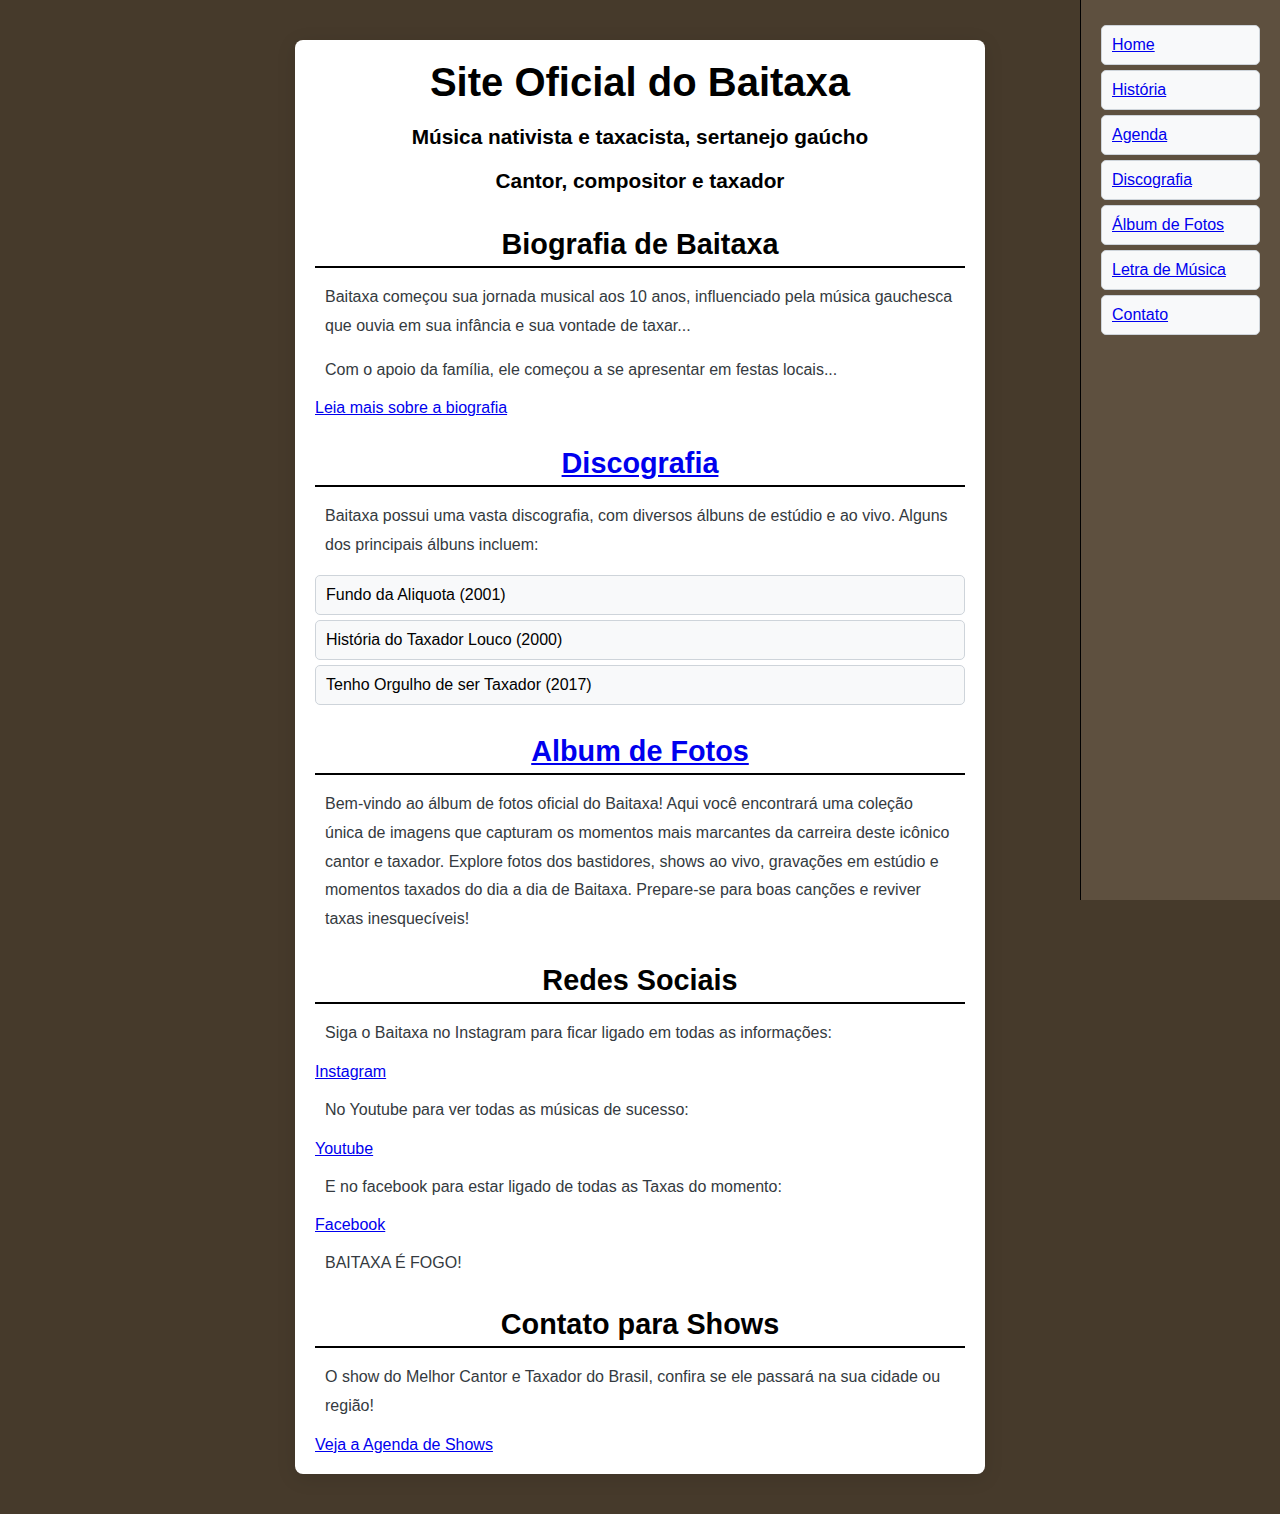
<file: Trabalho_Cantor/index.html>
<!DOCTYPE html>
<html lang="en">
<head>

    <meta charset="UTF-8">
    <meta name="viewport" content="width=device-width, initial-scale=1.0">
    <link rel="stylesheet" href="style.css">
    <title>Baitaxa | Site Oficial</title>

</head>

<body>
    <header>
        <nav>
            <ul>
                <li><a href="index.html">Home</a></li>
                <li><a href="biografia.html">História</a></li>
                <li><a href="agenda.html">Agenda</a></li>
                <li><a href="discografia.html">Discografia</a></li>
                <li><a href="album.html">Álbum de Fotos</a></li>
                <li><a href="letra.html">Letra de Música</a></li>
                <li><a href="contato.html">Contato</a></li>
            </ul>
        </nav>
    </header>

    <main>
        <div class="container">
            <h1>Site Oficial do Baitaxa</h1> 
            <h5> Música nativista e taxacista, sertanejo gaúcho<br/></h5>
            <h5> Cantor, compositor e taxador<br/></h5>
    
            <section id="Biografia">
                <h2>Biografia de Baitaxa</h2>
                <p>Baitaxa começou sua jornada musical aos 10 anos, influenciado pela música gauchesca que ouvia em sua infância e sua vontade de taxar...</p>
                <p>Com o apoio da família, ele começou a se apresentar em festas locais...</p>
                <a href="./biografia.html" target="_blank">Leia mais sobre a biografia</a>
            </section>

            <section id="Discografia">
                <div>
                    <h2><a href="./discografia.html" target="_blank">Discografia</a></h2>
                    <p>Baitaxa possui uma vasta discografia, com diversos álbuns de estúdio e ao vivo. Alguns dos principais álbuns incluem:</p>
                    <ul>
                        <li>Fundo da Aliquota (2001)</li>
                        <li>História do Taxador Louco (2000)</li>
                        <li>Tenho Orgulho de ser Taxador (2017)</li>
                    </ul>
                </div>
            </section>

            <section id="Fotos">
                <div>
                    <h2><a href="./album.html" target="_blank">Album de Fotos</a></h2>
                    
                    <p>Bem-vindo ao álbum de fotos oficial do Baitaxa! Aqui você encontrará uma coleção única de imagens que capturam os momentos mais marcantes da carreira deste icônico cantor e taxador. Explore fotos dos bastidores, shows ao vivo, gravações em estúdio e momentos taxados do dia a dia de Baitaxa. Prepare-se para boas canções e reviver taxas inesquecíveis!</p>

                </div>

                <section id="Redes_Sociais">
                    <div>
                        <h2>Redes Sociais</h2>
                        <p>Siga o Baitaxa no Instagram para ficar ligado em todas as informações: <br></p>
                        <a href="https://instagram.com/baitaxa">Instagram</a>
                        <p>No Youtube para ver todas as músicas de sucesso: <br></p>
                        <a href="https://www.youtube.com/@Baitaxa">Youtube</a>
                        <p>E no facebook para estar ligado de todas as Taxas do momento: <br></p>
                        <a href="https://www.facebook.com/fernandohaddad/?locale=pt_BR">Facebook</a>
                        <p>BAITAXA É FOGO! <br></p>
                    </div>
                </section>

                <section id="Contato">
                    <div>
                        <h2>Contato para Shows</h2>
                        <p>O show do Melhor Cantor e Taxador do Brasil, confira se ele passará na sua cidade ou região!</p>
                        <a href="./agenda.html" target="_blank">Veja a Agenda de Shows</a>
                    </div>
                </section>
            </section>           
    </main>
</body>
</html>
</file>
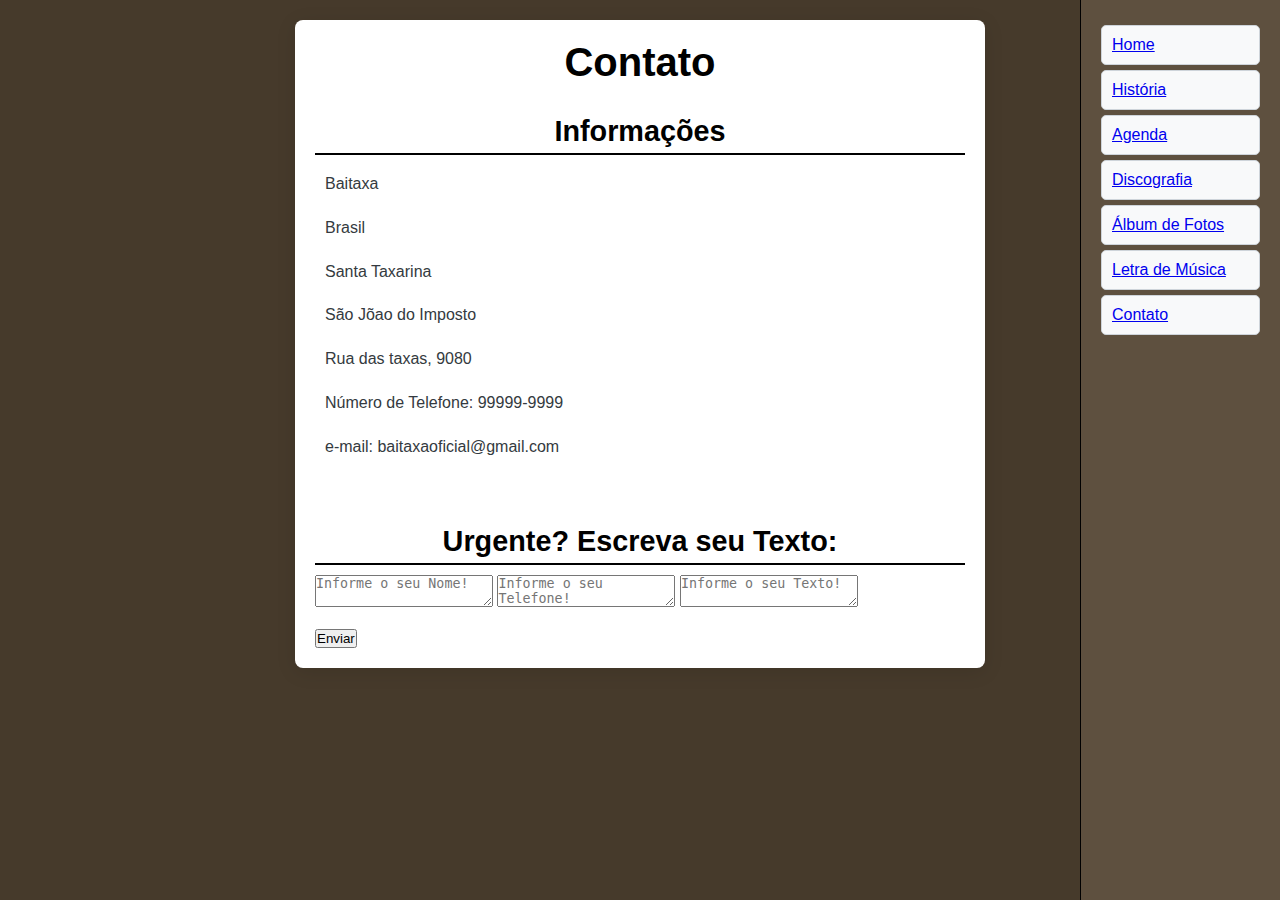
<file: Trabalho_Cantor/contato.html>
<!DOCTYPE html>
<html lang="en">
<head>

    <meta charset="UTF-8">
    <meta name="viewport" content="width=device-width, initial-scale=1.0">
    <link rel="stylesheet" href="style.css">
    <title>Contato</title>
    
</head>

<body>
    <header>
        <nav>
            <ul>
                <li><a href="index.html">Home</a></li>
                <li><a href="biografia.html">História</a></li>
                <li><a href="agenda.html">Agenda</a></li>
                <li><a href="discografia.html">Discografia</a></li>
                <li><a href="album.html">Álbum de Fotos</a></li>
                <li><a href="letra.html">Letra de Música</a></li>
                <li><a href="contato.html">Contato</a></li>
            </ul>
        </nav>
    </header>

    <div class="container">
        <div>
            <h1>Contato</h1>
            <h2>Informações</h2>
            <p>Baitaxa</p>
            <p>Brasil</p>
            <p>Santa Taxarina</p>
            <p>São Jõao do Imposto</p>
            <p>Rua das taxas, 9080</p>
            <p>Número de Telefone: 99999-9999</p>
            <p>e-mail: baitaxaoficial@gmail.com</p>
        </div>
        <br>
        <div>
            <h2>Urgente? Escreva seu Texto:</h2>
            <form>

                <textarea name="txt" placeholder="Informe o seu Nome!"></textarea>
                <textarea name="txt" placeholder="Informe o seu Telefone!"></textarea>
                <textarea name="txt" placeholder="Informe o seu Texto!"></textarea>

                <br>
                <br>

                <button type="submit">Enviar</button>
            </form>
        </div>
    </div>
</body>
</html>
</file>
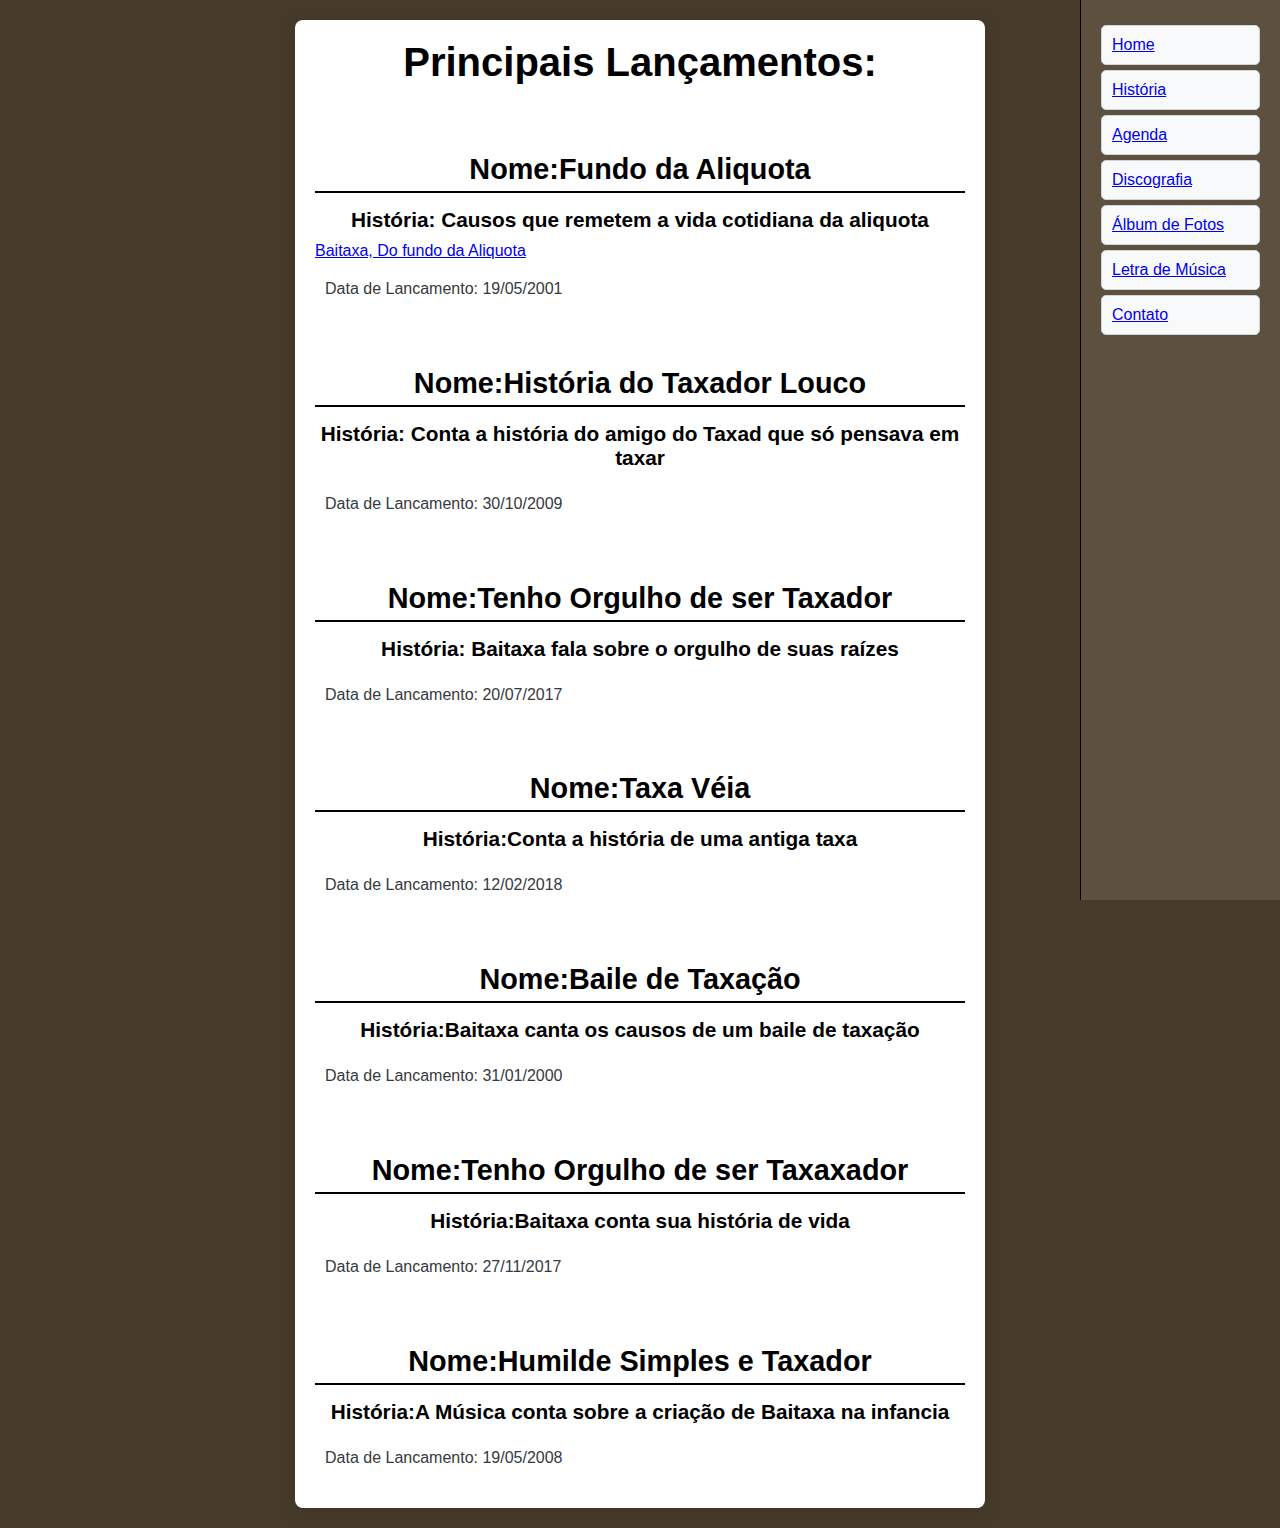
<file: Trabalho_Cantor/discografia.html>
<!DOCTYPE html>
<html lang="en">
<head>
    <meta charset="UTF-8">
    <meta name="viewport" content="width=device-width, initial-scale=1.0">
    <link rel="stylesheet" href="style.css">
    <title>Discografia</title>
</head>

<body>
    <header>
        <nav>
            <ul>
                <li><a href="index.html">Home</a></li>
                <li><a href="biografia.html">História</a></li>
                <li><a href="agenda.html">Agenda</a></li>
                <li><a href="discografia.html">Discografia</a></li>
                <li><a href="album.html">Álbum de Fotos</a></li>
                <li><a href="letra.html">Letra de Música</a></li>
                <li><a href="contato.html">Contato</a></li>
            </ul>
        </nav>
    </header>

    <div class="container">
        <h1>Principais Lançamentos:</h1>
        <br>
        <div>
            <h2>Nome:Fundo da Aliquota</h2>            
            <h5>História: Causos que remetem a vida cotidiana da aliquota</h5>
            <a href="https://youtu.be/lK5--1rOtE4" target="_blank">Baitaxa, Do fundo da Aliquota</a>
            <p>Data de Lancamento: 19/05/2001</p>
        </div>

        <br>

        <div>
            <h2>Nome:História do Taxador Louco</h2>
            <h5>História: Conta a história do amigo do Taxad que só pensava em taxar</h5>
            <p>Data de Lancamento: 30/10/2009</p>
        </div>

        <br>

        <div>
            <h2>Nome:Tenho Orgulho de ser Taxador</h2>
            <h5>História: Baitaxa fala sobre o orgulho de suas raízes</h5>            
            <p>Data de Lancamento: 20/07/2017</p>
        </div>

        <br>

        <div>
            <h2>Nome:Taxa Véia</h2>
            <h5>História:Conta a história de uma antiga taxa</h5>
            <p>Data de Lancamento: 12/02/2018</p>
        </div>

        <br>

        <div>
            <h2>Nome:Baile de Taxação</h2>
            <h5>História:Baitaxa canta os causos de um baile de taxação</h5>
            <p>Data de Lancamento: 31/01/2000</p>
        </div>

        <br>

        <div>
            <h2>Nome:Tenho Orgulho de ser Taxaxador</h2>
            <h5>História:Baitaxa conta sua história de vida</h5>
            <p>Data de Lancamento: 27/11/2017</p>
        </div>

        <br>

        <div>
            <h2>Nome:Humilde Simples e Taxador</h2>
            <h5>História:A Música conta sobre a criação de Baitaxa na infancia</h5>
            <p>Data de Lancamento: 19/05/2008</p>
        </div>
    </div>

</body>
</html>
</file>
<file: Trabalho_Cantor/style.css>
/* 
    Paleta de cor: 

    Preto: 0a0908
    Azul: 22333b
    Branco: f2f4f3
    Bege: a9927d
    Marrom: 5e503f 
*/

* 
{
    text-align: left;
    margin: 0;
    padding: 0;
    box-sizing: border-box;
}

body {
    margin: 0;
    padding: 0;
    font-family: 'Arial', sans-serif;
    background-color: #463a2b; /* Cor de fundo suave */
}

main 
{
    flex: 1;
    padding: 20px;
}

ul li {
    background-color: #f8f9fa; /* Fundo claro para itens da lista */
    border: 1px solid #ced4da; /* Borda cinza para itens da lista */
    border-radius: 5px; /* Bordas arredondadas */
    padding: 10px; /* Espaçamento interno */
    margin: 5px 0; /* Espaçamento entre os itens */
    transition: background-color 0.3s; /* Transição suave para o efeito hover */
}

ul li:hover {
    background-color: #007bff; /* Cor azul ao passar o mouse */
    color: white; /* Cor do texto ao passar o mouse */
}

header
{
    position: fixed;
    right: 0;
    top: 0;
    width: 200px;
    height: 100%;
    background-color: #5e503f;
    color: #f2f4f3;
    border-left: 1px solid black;
    padding: 20px;
    overflow-y: auto;
}

img
{

    border-radius: 5px;
    height: 600px;

}

footer
{

    text-align: center;
    background-color: #463a2b;
    width: 995px;

}

.container {
    max-width: 690px; /* Largura máxima do container */
    margin: 20px auto; /* Centraliza o container */
    padding: 20px; /* Espaçamento interno */
    background-color: #fff; /* Fundo branco para o conteúdo */
    border-radius: 8px; /* Bordas arredondadas */
    box-shadow: 0 4px 20px rgba(0, 0, 0, 0.1); /* Sombra para destaque */
}
.content 
{
    background-image: url('imagem/foto3por4.jpeg.jpg'); /* Substitua pelo caminho da sua imagem de fundo */
    background-size: cover;
}
h1 {
    text-align: center; /* Centraliza o título principal */
    color: black; /* Cor azul para o título */
    font-size: 2.5em; /* Tamanho maior para o título */
    margin-bottom: 20px; /* Espaço abaixo do título */
}

h2 {
    text-align: center; /* Centraliza subtítulos */
    color: black; /* Cor cinza escuro para subtítulos */
    font-size: 1.8em; /* Tamanho maior para subtítulos */
    margin-top: 30px; /* Espaço acima do subtítulo */
    margin-bottom: 10px; /* Espaço abaixo do subtítulo */
    border-bottom: 2px solid black; /* Linha abaixo do subtítulo */
    padding-bottom: 5px; /* Espaço abaixo do texto do subtítulo */
}

.show
{

    text-align: center; /* Centraliza subtítulos */
    color: black; /* Cor cinza escuro para subtítulos */
    font-size: 1.8em; /* Tamanho maior para subtítulos */
    margin-top: 30px; /* Espaço acima do subtítulo */
    margin-bottom: 10px; /* Espaço abaixo do subtítulo */
    border-top: 2px solid black; /* Linha abaixo do subtítulo */
    border-bottom: 0px solid black; /* Linha abaixo do subtítulo */
    padding-bottom: 5px; /* Espaço abaixo do texto do subtítulo */

}

h3 {
    text-align: center; /* Centraliza subtítulos */
    color: black; /* Cor cinza escuro para subtítulos */
    font-size: 1.5em; /* Tamanho maior para subtítulos */
    margin-top: 30px; /* Espaço acima do subtítulo */
    margin-bottom: 5px; /* Espaço abaixo do subtítulo */
    border-top: 2px solid black; /* Linha acima do subtítulo */
    padding-bottom: 5px; /* Espaço abaixo do texto do subtítulo */
}

h5 {
    text-align: center; /* Centraliza subtítulos */
    color: black; /* Cor cinza escuro para subtítulos */
    font-size: 1.3em; /* Tamanho maior para subtítulos */
    margin-top: 15px; /* Espaço acima do subtítulo */
    margin-bottom: 5px; /* Espaço abaixo do subtítulo */
    padding-bottom: 5px; /* Espaço abaixo do texto do subtítulo */
}

.data{
    text-align: center; /* Centraliza subtítulos */

}

p {
    line-height: 1.8; /* Melhora a legibilidade do texto */
    margin: 15px 0; /* Espaçamento entre parágrafos */
    color: #343a40; /* Cor do texto */
    padding: 0 10px; /* Espaçamento interno nas laterais */
}

ul {
    list-style-type: none; /* Remove marcadores da lista */
    padding: 0; /* Remove espaçamento padrão */
}

ul li {
    background-color: #f8f9fa; /* Fundo claro para itens da lista */
    border: 1px solid #ced4da; /* Borda cinza para itens da lista */
    border-radius: 5px; /* Bordas arredondadas */
    padding: 10px; /* Espaçamento interno */
    margin: 5px 0; /* Espaçamento entre os itens */
    transition: background-color 0.3s; /* Transição suave para o efeito hover */
}

ul li:hover {
    background-color: #007bff; /* Cor azul ao passar o mouse */
    color: white; /* Cor do texto ao passar o mouse */
}

.images {
    display: flex; /* Usado para alinhar imagens lado a lado */
    flex-wrap: wrap; /* Permite que as imagens se movam para a linha seguinte */
    gap: 20px; /* Espaçamento entre as imagens */
    justify-content: center; /* Centraliza as imagens */
}

.image-item {
    width: calc(50% - 10px); /* Define a largura das imagens para ocupar metade da largura da div, menos o espaçamento */
    box-sizing: border-box; /* Inclui padding e border na largura total */
}

.images img {
    width: 100%; /* Faz a imagem ocupar toda a largura do .image-item */
    height: auto; /* Mantém a proporção da imagem */
    border-radius: 8px; /* Bordas arredondadas para imagens */
    box-shadow: 0 2px 10px rgba(0, 0, 0, 0.1); /* Sombra para imagens */
}

.description {
    background-color: #f2f4f3; /* Cor de fundo para a descrição */
    color: #000; /* Cor do texto da descrição */
    padding: 10px; /* Espaçamento interno */
    border-radius: 5px; /* Bordas arredondadas */
    text-align: center; /* Centraliza o texto da descrição */
    margin-top: 5px; /* Espaçamento acima da descrição */
}

.musica
{
    text-align: center;
}
</file>
